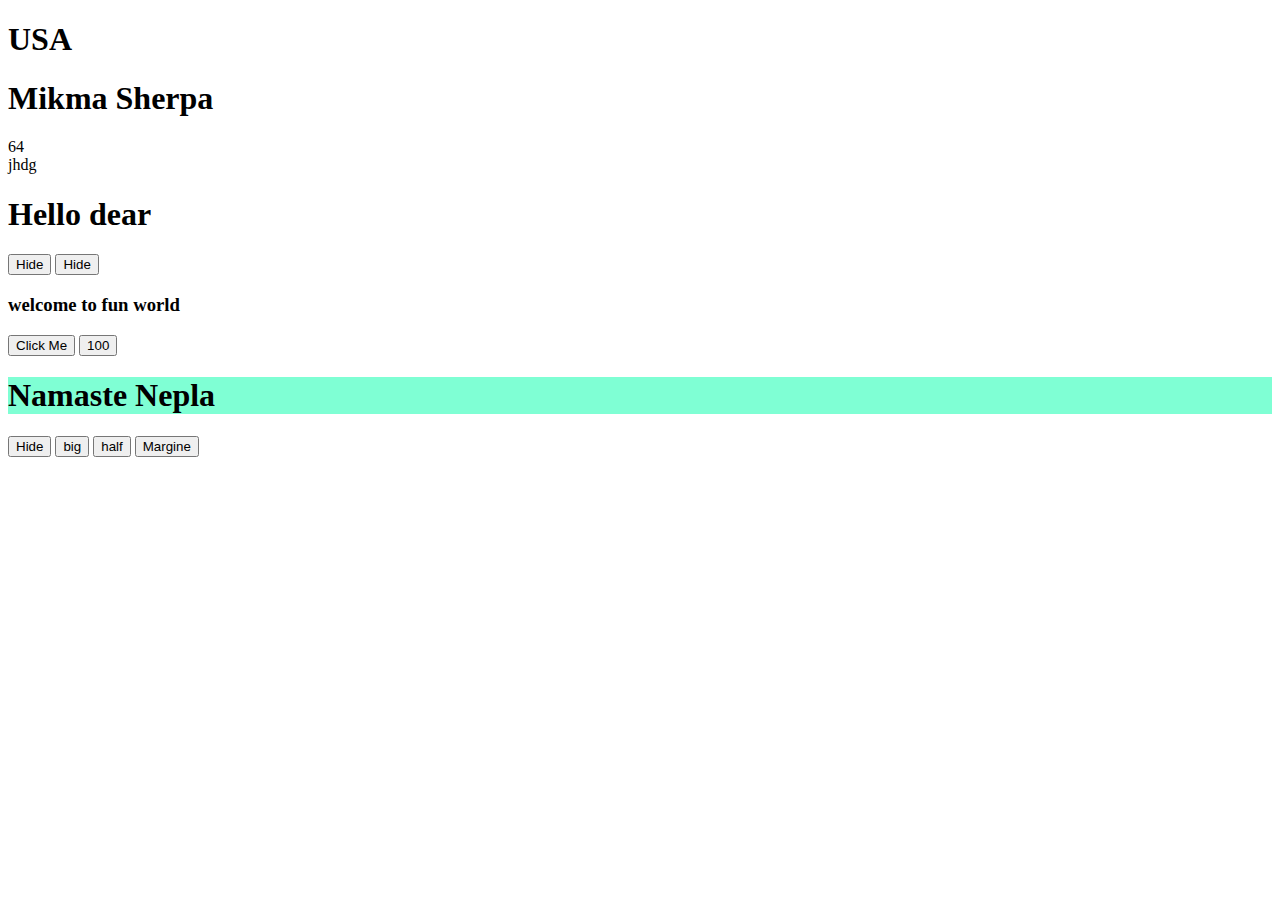
<file: javascript/dom.html>
<!DOCTYPE html>
<html lang="en">
<head>
    <meta charset="UTF-8">
    <meta http-equiv="X-UA-Compatible" content="IE=edge">
    <meta name="viewport" content="width=device-width, initial-scale=1.0">
    <title>Document</title>
</head>
<body>
    <h1><span>Hello</span>Nepal</h1> <h1>Mikma Sherpa</h1>
    <div id="abc">Mikma</div> <div  class="bcd">jhdg</div>
    <script>
        var a;
        a=document.all;
        a=document.head;
        a=document.title;
        a=document.title='abc'
        a=document.body;
        a=document.getElementsByTagName('h1')
        a=document.getElementsByTagName('h1')[0]
        a=document.getElementsByTagName('h1')[0].innerHTML
        a=document.getElementsByTagName('h1')[0].innerText='USA'
        a=document.getElementById('abc').innerText='64'
        a=ducument.getElementByClassName('bcd')
        a=ducument.getElementByClassName('bcd')[0]
        a=ducument.getElementByClassName('bcd')[0].innerHTML
        console.log(a)
    </script>
    <h1>Hello dear</h1>
    <button onclick="document.getElementsByTagName('h1')[0].innerText='UK'">Hide</button>
    <button onclick="document.getElementById('abc').innerText='100'">Hide</button>
    <h3>welcome to fun world</h3>
    <button onclick="document.getElementsByTagName('h3')[0].style.background='pink'">Click Me</button>
    <button ondblclick="document.getElementById('abc').innerText='64'.style.background=blue">100</button>
    
    <div id="demo" style="background-color: aquamarine;"><h1>Namaste Nepla</h1></div>
    <button onclick="document.getElementById('demo').style.display='none'">Hide</button>
    <button onclick="document.getElementById('demo').style.fontSize='66px'">big</button>
    <button onclick="document.getElementById('demo').style.width='50px'">half</button>
    <button onclick="document.getElementById('demo').style.margin='55px'">Margine</button>


    
</body>
</html>
</file>
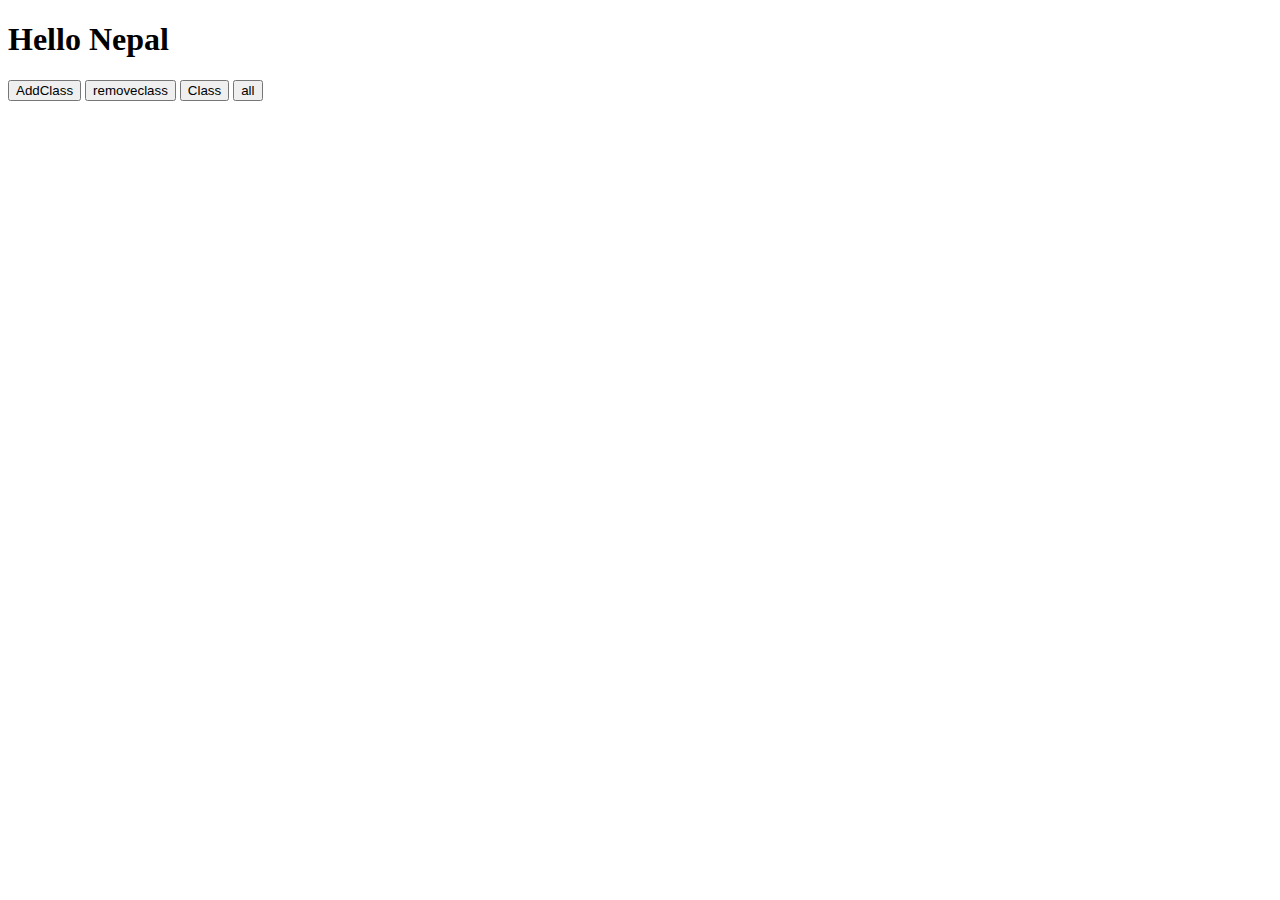
<file: javascript/dom1.html>
<!DOCTYPE html>
<html lang="en">
<head>
    <meta charset="UTF-8">
    <meta http-equiv="X-UA-Compatible" content="IE=edge">
    <meta name="viewport" content="width=device-width, initial-scale=1.0">
    <title>Document</title>
    <style>
        .red{ background: red; color:yellow;}
        .yyy{font-size: 155;}
    </style>
</head>
<body>
    <h1 id="a">Hello Nepal</h1>
    <button onclick="document.getElementById('a').classList.add('red')">AddClass</button>
    <button onclick="document.getElementById('a').classList.remove('red')">removeclass</button>
    <button onclick="document.getElementById('a').classList.toggle('red')">Class</button>
    <button onclick="abc()">all</button>
    <script>
        function abc()
        {
            document.getElementById('a').classList.toggle('red')
            document.getElementById('a').classList.add('yyy')

        }
        
    </script>
</body>
</html>
</file>
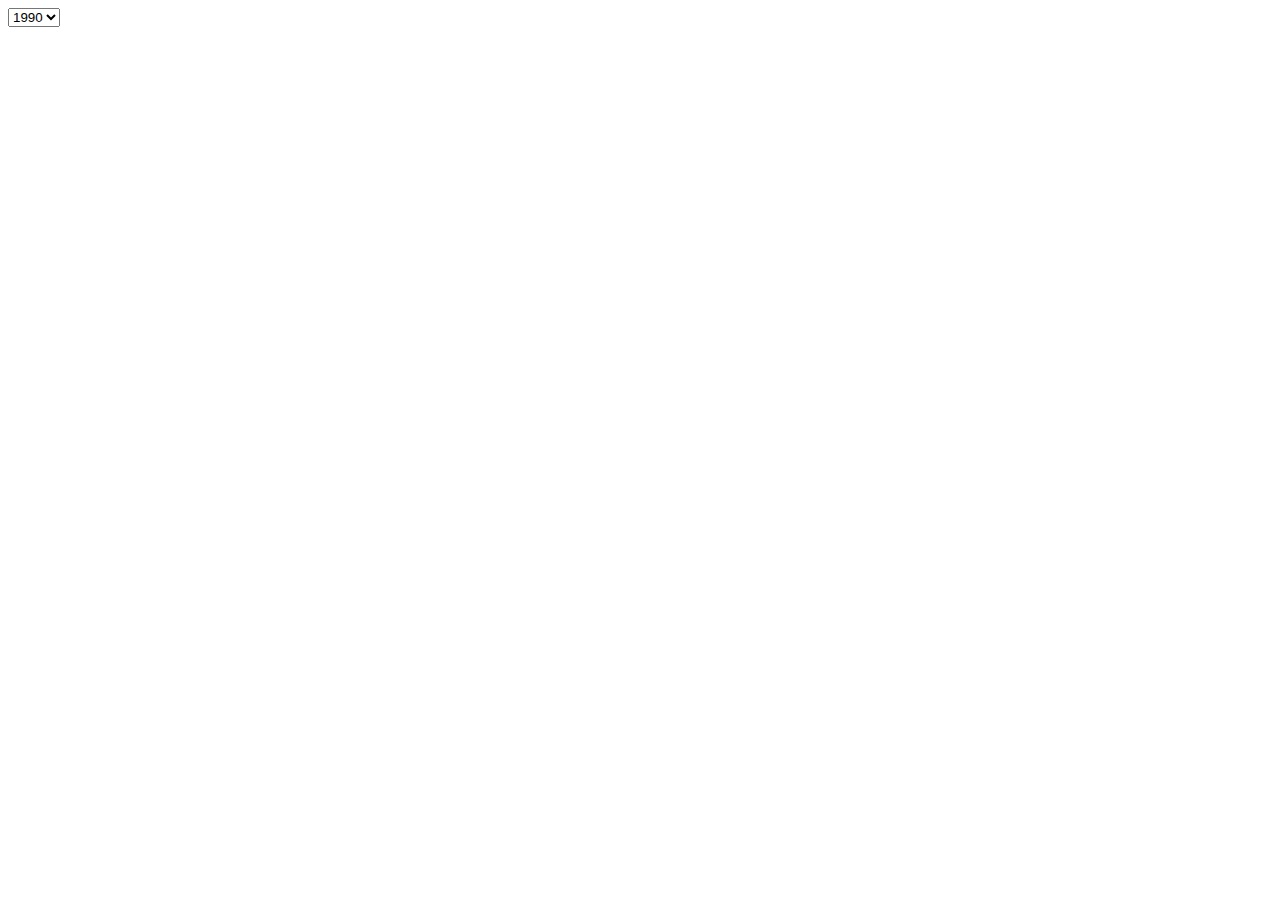
<file: javascript/loope.html>
<!DOCTYPE html>
<html lang="en">
<head>
    <meta charset="UTF-8">
    <meta http-equiv="X-UA-Compatible" content="IE=edge">
    <meta name="viewport" content="width=device-width, initial-scale=1.0">
    <title>Document</title>
</head>
<body>
    <select name="">
        <script>
            var kk=1990;
            while(kk<2023)
            {
                document.write("<option>",kk,"</option>")
                kk++
            }
        </script>
    </select>
</body>
</html>
</file>
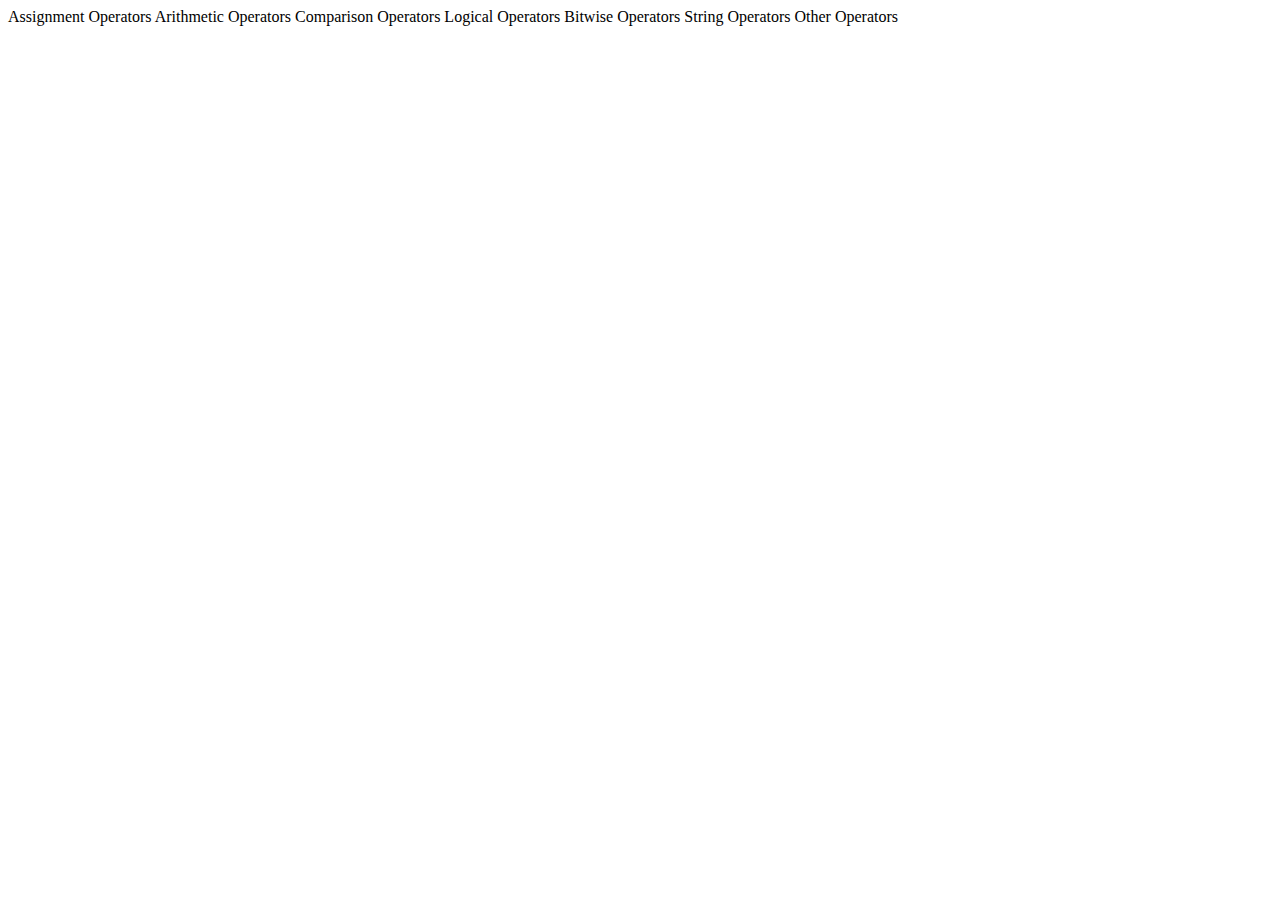
<file: javascript/operator.html>
<!DOCTYPE html>
<html lang="en">
<head>
    <meta charset="UTF-8">
    <meta http-equiv="X-UA-Compatible" content="IE=edge">
    <meta name="viewport" content="width=device-width, initial-scale=1.0">
    <title>Document</title>
</head>
<body>
Assignment Operators
Arithmetic Operators
Comparison Operators
Logical Operators
Bitwise Operators
String Operators
Other Operators
<script>
    // Arithemetic operators
    var a,b;
    a=10; b=5;
   console.log(a+b)
   console.log(a-b)
   console.log(a*b)
   console.log(a/b)
   console.log(a%b)
   console.log(a+b)
   console.log(a+b)
   console.log("inc",++a)
   console.log(a--)
   console.log(a)
   var x=prompt("enter a number")
   var y=prompt("enter a number")
   console.log(+x + +y)
</script>
<script>
    //Assignment Operators
    var a=2,b=3;
    console.log(a+=b)
    console.log(a-=b)
    console.log(a*=b)
    console.log(a/=b)
</script>
<script>
    //comparision
    var y=5; z='5'; d=3;
    console.log(y===z)
    console.log(y<d)
    console.log(y>d)


</script>
<script>
    // Logical Operator and OR
    q=true; w=false 
    console.log(q&&q)
    console.log(q&&w)
    console.log(w&&w)
    console.log(w||q)
    console.log(w||w)



</script>
<script>
    // Ternery Operstor and Conditionsl Operator
    console.log((2>1)?"Its true": "its flse")
    if(2>1)
    {
        console.log("true") 
    }
    else if(2==2)
    {
        console.log("same")
    }
    else
    {
        console.log("nott")
    }
    var r=1
    switch(r)
    {
        case 1:console.log('Today is Sunday'); break;
        case 2:console.log('Unkown date'); break;
    }

</script>

</body>
</html>
</file>
